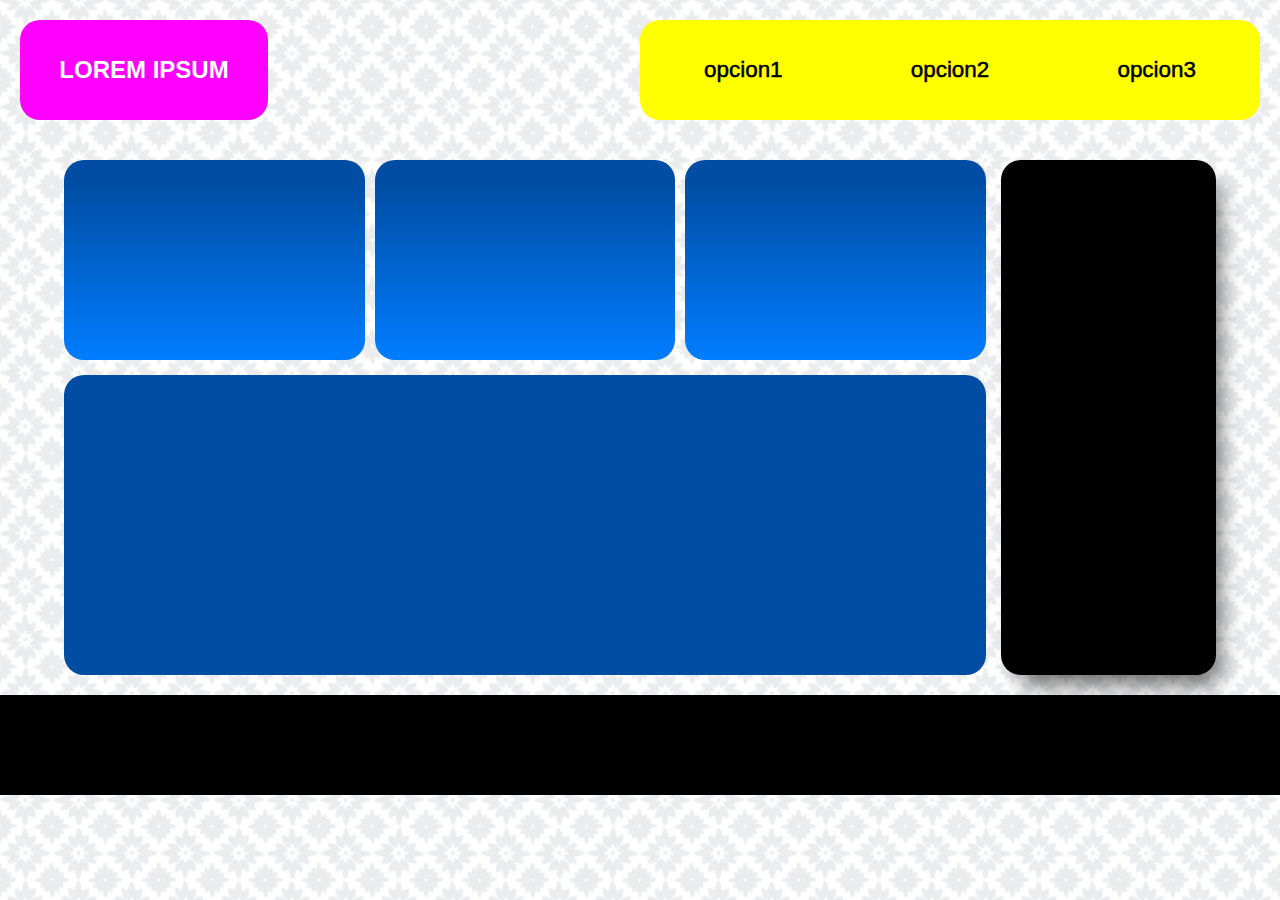
<file: index.html>
<!DOCTYPE html>
<html lang="en">
  <head>
    <meta charset="UTF-8" />
    <meta name="viewport" content="width=device-width, initial-scale=1.0" />
    <meta http-equiv="X-UA-Compatible" content="ie=edge" />
    <title>Practicando</title>

    <link rel="stylesheet" href="./Otro/estilos.css" />
  </head>
  
  <body>


    <div class="header">
      <div class="fucsia">
        <h2>LOREM IPSUM</h2>
      </div>
      <div class="amarillo">
        <button onclick="location.href='#caja1';">opcion1</button>
        <button onclick="location.href='#caja2';">opcion2</button>
        <button onclick="location.href='#caja3';">opcion3</button>
      </div>
    </div>
   
    
    <div class="contenedor-max">
        <div class="contenedor1">
            <div class="content">
                <div class="hijo1" id="caja1"></div>
                <div class="hijo2" id="caja2"></div>
                <div class="hijo3" id="caja3"></div>
            </div>
            <div class="caja"></div>
        </div>
        <div class="contenedor2">
            <div class="container-black"></div>
        </div>
    </div>


    <footer></footer>


  </body>
</html>
</file>
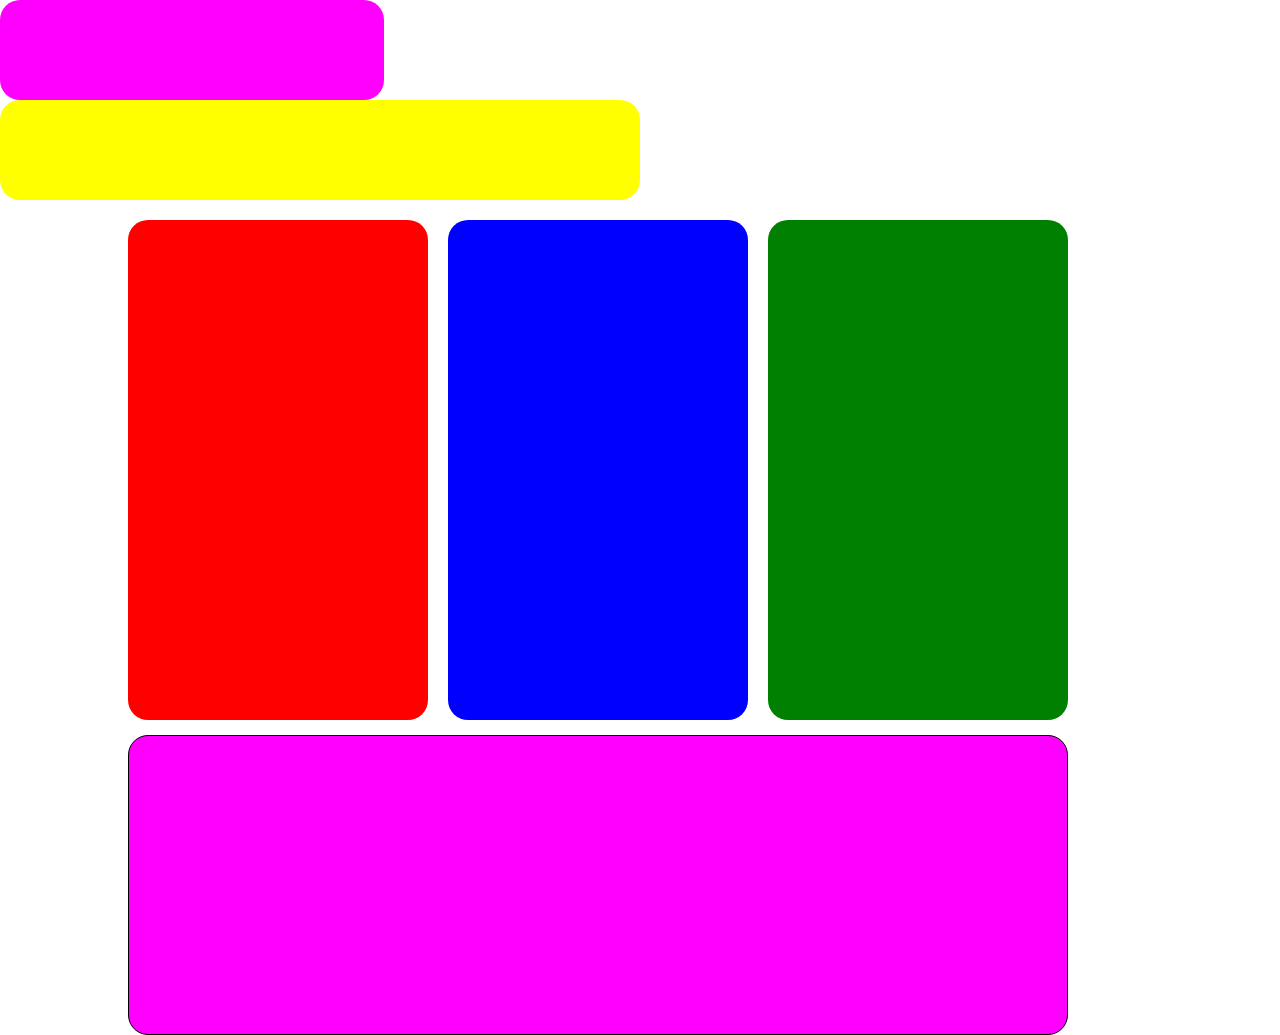
<file: mm/index.html>
<!DOCTYPE html>
<html lang="en">
<head>
    <meta charset="UTF-8">
    <meta http-equiv="X-UA-Compatible" content="IE=edge">
    <meta name="viewport" content="width=device-width, initial-scale=1.0">

    <link rel="stylesheet" href="style.css">
    <title>Diseño Responsivo</title>
</head>
<body>
    <div class="header padre">
        <div class="fucsia"> </div>
        <div class="amarillo"></div>
    </div>

    <div class="contenedor-abuelo">
        <div class="contenedor">
            <div class=" contenedor-padre">
                <div class="caja1"></div>
                <div class="caja2"></div>
                <div class="caja3"></div>
    </div>

    <div class="cuadro"></div>
    <div>
     <div class="contendor2">
     <div class="nigga-cuadro"></div>
     <div>
    <div>
           
</body>
</html>
</file>
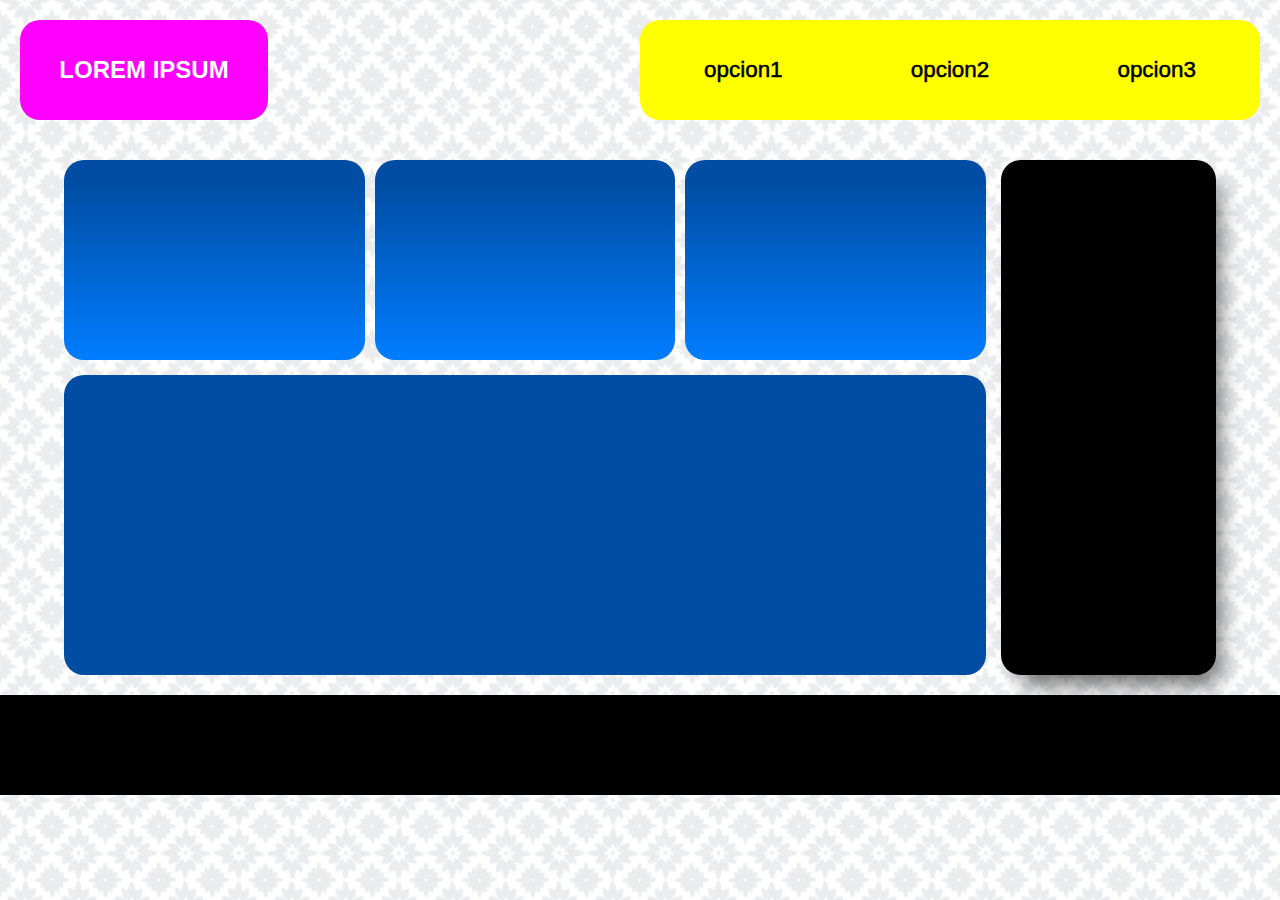
<file: Otro/index.html>
<!DOCTYPE html>
<html lang="en">
  <head>
    <meta charset="UTF-8" />
    <meta name="viewport" content="width=device-width, initial-scale=1.0" />
    <meta http-equiv="X-UA-Compatible" content="ie=edge" />
    <title>Practicando</title>

    <link rel="stylesheet" href="estilos.css" />
  </head>
  
  <body>


    <div class="header">
      <div class="fucsia">
        <h2>LOREM IPSUM</h2>
      </div>
      <div class="amarillo">
        <button onclick="location.href='#caja1';">opcion1</button>
        <button onclick="location.href='#caja2';">opcion2</button>
        <button onclick="location.href='#caja3';">opcion3</button>
      </div>
    </div>
   
    
    <div class="contenedor-max">
        <div class="contenedor1">
            <div class="content">
                <div class="hijo1" id="caja1"></div>
                <div class="hijo2" id="caja2"></div>
                <div class="hijo3" id="caja3"></div>
            </div>
            <div class="caja"></div>
        </div>
        <div class="contenedor2">
            <div class="container-black"></div>
        </div>
    </div>


    <footer></footer>


  </body>
</html>
</file>
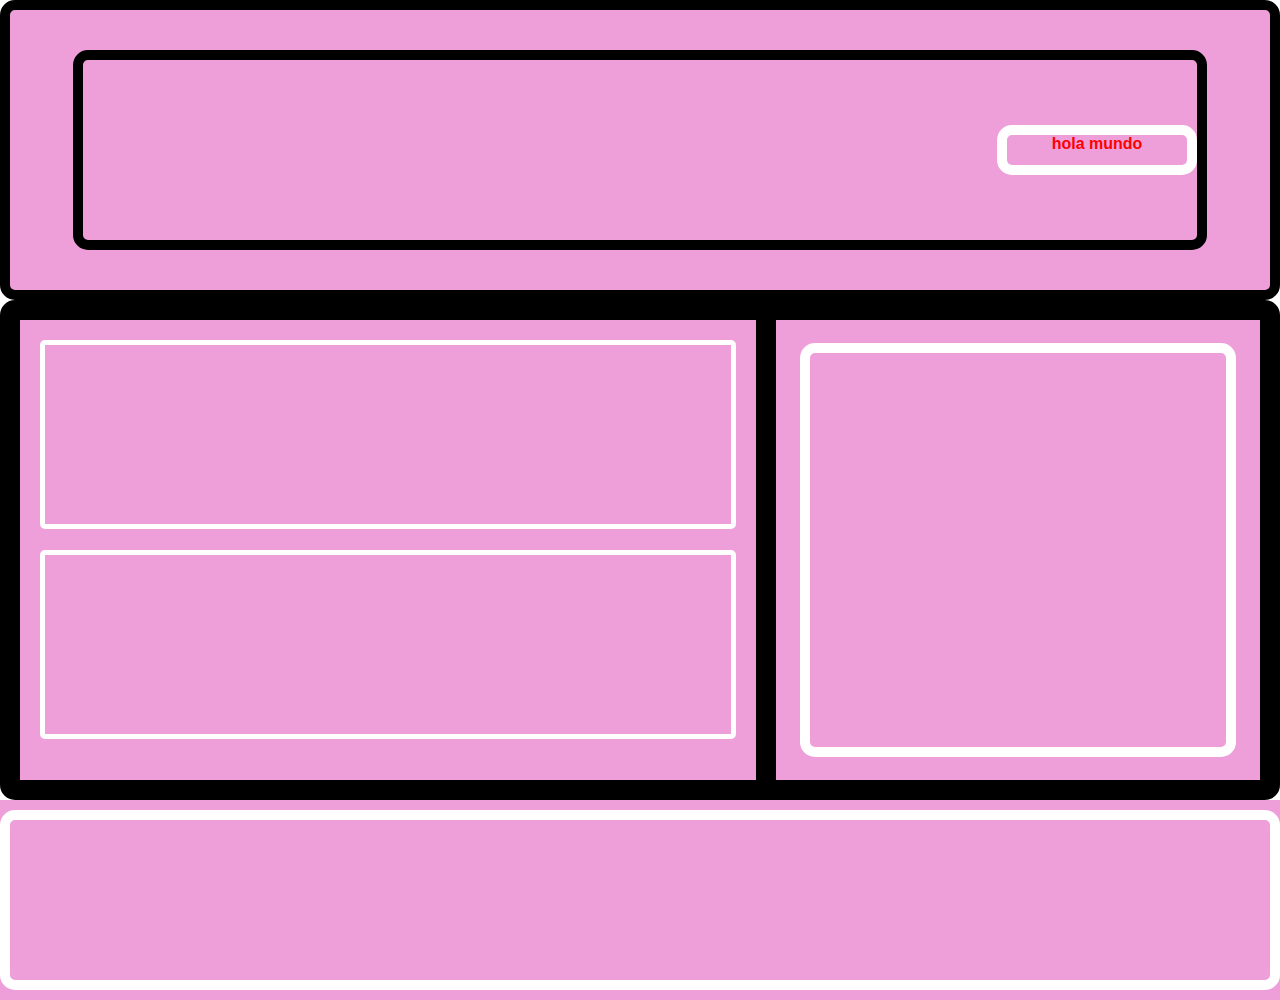
<file: primera pagina.html>
<html>
    <head>
        <link rel="stylesheet" href="estlos.css">
        <link rel="preconnect" href="https://fonts.googleapis.com">
<link rel="preconnect" href="https://fonts.gstatic.com" crossorigin>
<link href="https://fonts.googleapis.com/css2?family=Dancing+Script:wght@400;500;600;700&family=Oswald:wght@500;700&family=Sassy+Frass&display=swap" rel="stylesheet">
    </head>
    <body>
       <!-- <h1>TITULOS DEL H1 AL H6</h1>
       <p>PARA PARRAFOS</p>
       <u>CURSIVA</u> <p><b>PARRAFOS</b></p> <i>CURSIVA</i>
       clases- son para darle color y tamaños 
       id de lo mismo pero unicos

    <div class="clase"></div> -->

    <!-- FLEX BOX -->

    <div class="header">
        <div class="header2">
             <nav class="navegacion"><h4>hola mundo</h4></nav>
        </div> 
   </div>

 <div class="main">
    <div class="main1">
        <div class="articulo"></div>
        <div class="secion"></div>
    </div>
    <div class="main2">
        <div class="aside"></div>
    </div>
 </div>

 <div class="footerpadre">
    <div class="footer"></div>
 </div>

    </body>
</file>
<file: Otro/estilos.css>
* {
    margin: 0;
    padding: 0;
    box-sizing: border-box;
  }

/* SUAVIDAD DESPLAZAMIENTO */
  html {
    scroll-behavior: smooth;
  }
  
  /* border */
  :root {
    --color-borde-red: red solid 2px;
  }
  
  /* border red */
  /* .header,.contenedor-max, .content, .contenedor1, .contenedor2 {
    border: var(--color-borde-red);
  } */
  
  /* border radius */
  .fucsia,
  .amarillo,
  .hijo1,
  .hijo2,
  .hijo3,
  .container-black,
  .caja {
    border-radius: 20px;
  }

  /* FONDO */
  body {
    background-image: url("imgs/moroccan-flower.png");
    background-repeat: repeat;
    background-size: 50%;
  }

  /* HEADER */
  .header {
    width: 100%;
  
    display: flex;
    justify-content: space-between;
    flex-wrap: wrap;
  
    gap: 15px;
    padding:20px ;

    position: sticky;
    top: 0;
    z-index: 999;
  }
  
  .fucsia {
    min-width: 20%;
    width: 200px;
    height: 100px;
    background: fuchsia;

    color: white;
    text-align: center;
    font-family: 'Franklin Gothic Medium', 'Arial Narrow', Arial, sans-serif;
    
    display: flex;
    align-items: center;
    justify-content: center;

    cursor:default;
  }
  
  .amarillo {
    min-width: 50%;
    width: 500px;
    height: 100px;
    background: yellow;

    display: flex;
    justify-content: space-around;
    align-items: stretch;

    overflow: hidden;
  }

  .amarillo button{
    display: flex;
    align-items: center;
    justify-content: center;
    flex-grow: 1;

    text-align: center;
    font-family: 'Franklin Gothic Medium', 'Arial Narrow', Arial, sans-serif;
    font-size: 140%;
    -webkit-text-stroke: black 0.5px;

    border: none;
    background: none;
    cursor: pointer;

    transition: 0.5s;
  }

  .amarillo button:hover{
    background: yellowgreen;
  }

/* CONTENEDORES */
  .contenedor-max,  .content{
    box-sizing: content-box;
    display: flex;
  }
  
  .contenedor-max{
    width: 90%;
    
    flex-wrap: wrap-reverse;
    justify-content: center;
    gap: 15px;

    margin: 0 auto;
    margin-top: 20px;
  }

  .content {
    flex-wrap: wrap;
    gap: 10px;
  }
  
  .hijo1,
  .hijo2,
  .hijo3 {
    flex-grow: 1;
    width: 300px;
    height: 200px;
    background: rgb(0,77,163);
    background: linear-gradient(180deg, rgba(0,77,163,1) 11%, rgba(0,125,255,1) 100%);
  }

  #caja1,
  #caja2,
  #caja3{
    scroll-margin-top: 150px;
  }

@media screen and (max-width:774px){
  #caja1,
  #caja2,
  #caja3 {
    scroll-margin-top: 250px;
  }
}
.caja{
  height: 300px;
  width: 100%;
  background: rgb(0,77,163);
  margin-top: 15px;
  transition: 1s;
}

.caja:hover{
  transform: scale(1.05);
} 

.contenedor1{
  min-width: 80%;
  }

.contenedor2{
  flex-grow: 1;
}

.container-black{
  min-width: 150px;
  min-height: 100px;
  height: 100%;
  background: #000;
  box-shadow: 11px 17px 22px -7px rgba(0,0,0,0.57);
}
.container-black:hover{
  background-color: red;
}
.container-black:active{
  background-color: green;
}

/* PIE DE PAGINA */
footer{
  width: 100%;
  height: 100px;
  background: #000;
  margin-top: 20px;

  animation: pie 2s ease-in-out 0s infinite alternate-reverse forwards;
}

@keyframes pie {
  from{
    background: gray;
  }
  to{
    background: black;
  }
}

/* CODESNAP */
</file>
<file: mm/style.css>
*{
    margin: 0;
    padding: 0;
    box-sizing: border-box;
}

.header-padre{
    width: 80%;
    box-sizing: content-box;

    display: flex;
    justify-content: space-between;
    flex-wrap: wrap;

    margin: 0 auto;
}

.fucsia{
    width: 200px;
    min-width: 30%;
    height: 100px;
    background: fuchsia;

    border-radius: 20px;
}

.amarillo{
    width: 500px;
    min-width: 50%;
    height: 100px;
    background: yellow;

    border-radius: 20px;
}

.contenedor-padre{
    width: 100%;
    height: 500px;
    box-sizing: content-box;

    display: flex;
    flex-wrap: wrap;
    gap: 20px;
}

.caja1{
    width: 300px;
    flex-grow: 1;
    background: red;
    border-radius: 20px;
}

.caja2{
    width: 300px;
    flex-grow: 1;
    background: blue;
    border-radius: 20px;
}

.caja3{
    width: 300px;
    flex-grow: 1;
    background: green;
    border-radius: 20px;
}

.cuadro{
    width: 100%;
    height: 300px;

    background: fuchsia;
    border: 1px black solid;

    margin-top: 15px;
    border-radius: 20px;
}

.contenedor-abuelo{
    width: 80%;
    box-sizing: content-box;
    margin: 0 auto;
    gap: 10px;

    margin-top: 20px;

    display: flex;
    flex-wrap: wrap-reverse;
}

.contenedor1{
    min-width: 80%;
    border: black solid ;
}
</file>
<file: estlos.css>
*{
    border: 0;
    margin: 0;
    box-sizing: border-box;
}


.header{
  width: 100%;
  height: 300px;
  border: black solid 10px;
  border-radius: 15px;

  display: flex;
  /* horizontal */
  justify-content: center;
  /* vertical */
  align-items: center;
  background-color: #ee9fd9;

}

.header2{
    width: 90%;
    height: 200px;
    border: black solid 10px;
    border-radius: 15px;
    display: flex;
    align-items: center;
    background-color: #ee9fd9;
    flex-direction: row-reverse;
}

.navegacion{
    width: 200px;
    height: 50px;
    border: white solid 10px;
    border-radius: 15px;
    color: red;
    background-color: #ee9fd9;
    text-align: center;
    align-items: center;
    font-family: 'Segoe UI', Tahoma, Geneva, Verdana, sans-serif;
}

.main{
width: 100%;
height: 500px;
border: black solid 10px;
border-radius: 15px;
display: flex;
justify-content: center;
align-items: center;
background-color: #ee9fd9;
}
   
.main1{
    width: 60%;
    height: 100%;
    border: black solid 10px;
    padding: 20px;

    display: flex;
    flex-wrap: wrap;
}

.main2{
    width: 40%;
    height: 100%;
    border: black solid 10px;

    /* para centrar */
    display: flex;
    justify-content: center;
    align-items: center;
}
.articulo{
    width: 100%;
    height: 45%;
    border: white solid 5px;
    border-radius: 5px;
    background-color: #ee9fd9;
}

.secion{
    width: 100%;
    height: 45%;
    border: white solid 5px;
    border-radius: 5px;
    background-color: #ee9fd9;
}
.articulo , .secion , .header2 , .aside , .footerpadre , .footer{
    background-color: #ee9fd9;
}

.aside{
width: 90%;
height: 90%;
border: white solid 10px;
border-radius: 15px;

}
.footerpadre{
    width: 100%;
    height: 200px;
    display: flex;
    justify-content: center;
    align-items: center;
}
.footer{
width: 100%;
height: 90%;
border: white solid 10px;
border-radius: 15px; 
}
</file>
